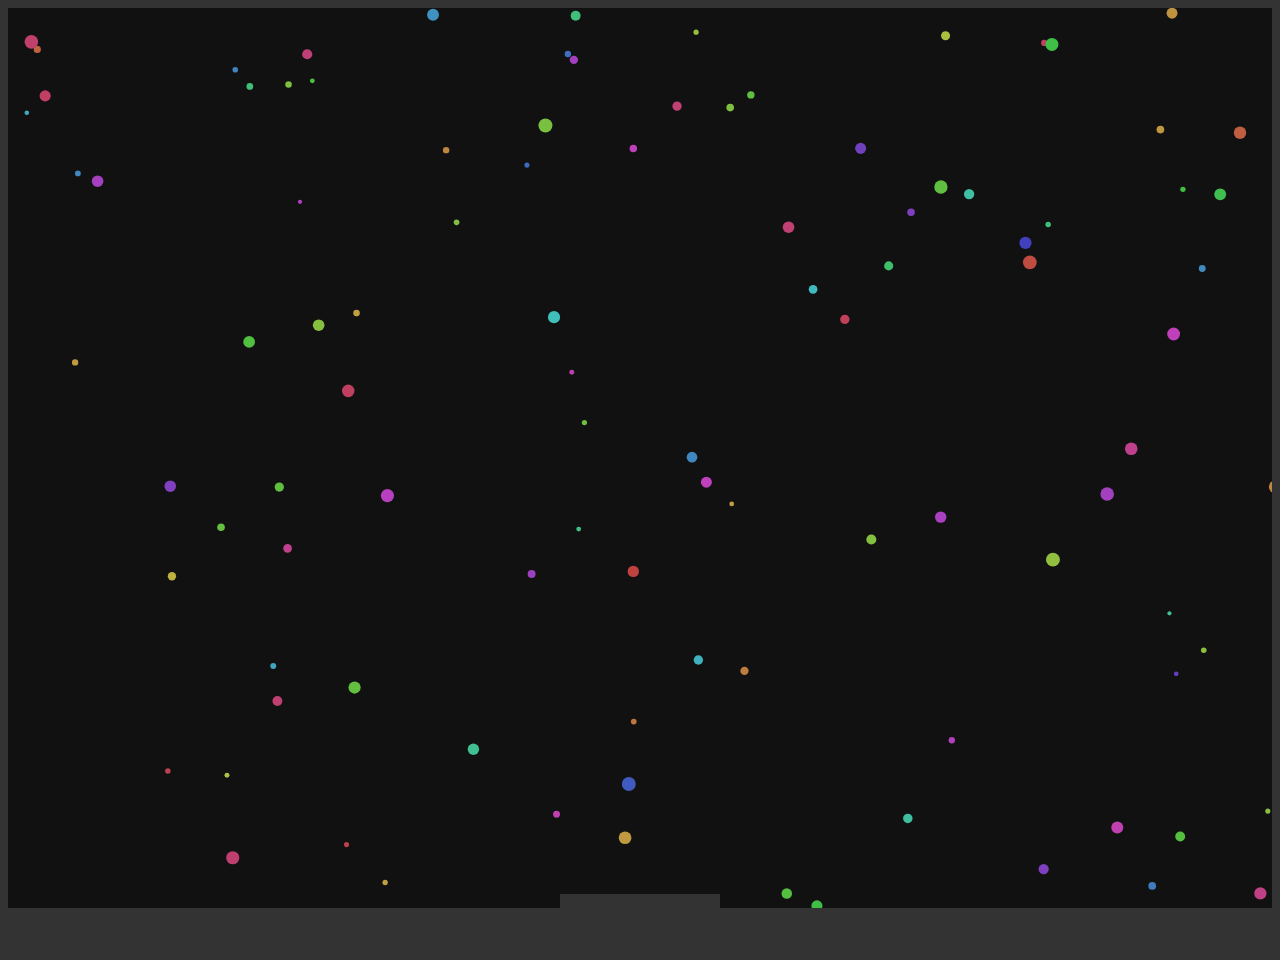
<file: index.html>
<!DOCTYPE html>
<html lang="en">
<head>
  <meta charset="UTF-8">
  <meta name="viewport" content="width=device-width, initial-scale=1.0">
  <title>Document</title>
  <link rel="stylesheet" href="style.css">
</head>
<body>
  <div class="wrapper">
    <canvas id="effects"></canvas>
  <div class="svg-wrapper">
    <svg height="60" width="320">
      <rect class="shape" height="60" width="320" />
    </svg>
     <div class="text"><button>
      Welcome
     </button>
    </div>
      
  </div>
  </div>
  
</body>
<script src="script.js"></script>
</html>
</file>
<file: style.css>
html, body {
    background: #333;
    height: 100%;
    overflow: hidden;
    text-align: center;
  }
  
  .svg-wrapper {
    height: 60px;
      margin: 0 auto;
    position: relative;
    top: 50%;
    transform: translateY(-50%);
    width: 320px;
  }
  
  .shape {
    fill: transparent;
    stroke-dasharray: 140 540;
    stroke-dashoffset: -474;
    stroke-width: 8px;
    stroke: #98ede7;
  }
  
  .text {
    color: #fff;
    font-family: 'Roboto Condensed';
    font-size: 22px;
    letter-spacing: 8px;
    line-height: 32px;
    position: relative;
    top: -48px;
  }
  .text button{
    background-color: #333;
    border:none;
    font-size: 30px;
    letter-spacing: 3.5px;
    color:transparent;
    animation: effect 2s linear infinite;
    
  }
  @keyframes effect {
    0% {
        background: linear-gradient(#4eecee, #d91aff);
        -webkit-background-clip: text;
    }

    100% {
        background: linear-gradient(#3CE7D7, #c1c4ed);
        -webkit-background-clip: text;
    }
}
  @keyframes draw {
    0% {
      stroke-dasharray: 140 540;
      stroke-dashoffset: -474;
      stroke-width: 8px;
      

    }
    100% {
      stroke-dasharray: 760;
      stroke-dashoffset: 0;
      stroke-width: 2px;
    }
  }
  
  .svg-wrapper:hover .shape {
   
    animation: 0.5s draw linear forwards;
  }

  .wrapper {
    overflow: hidden;
    background-color: #111;
  }
  canvas {
    display: block;
  }
</file>
